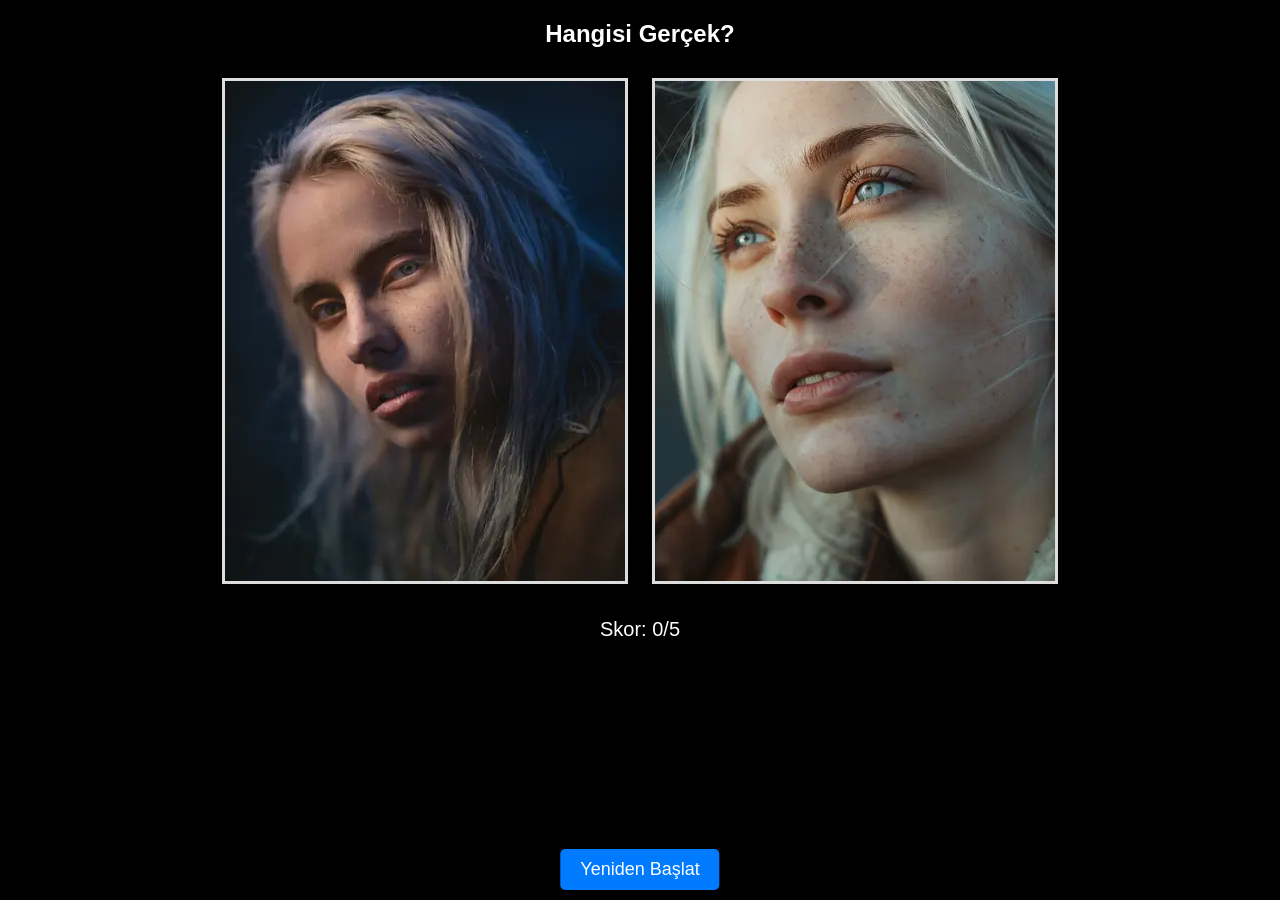
<file: index.html>
<!DOCTYPE html>
<html lang="en">
<head>
    <meta charset="UTF-8">
    <meta http-equiv="X-UA-Compatible" content="IE=edge">
    <meta name="viewport" content="width=device-width, initial-scale=1.0">
    <title>Hangisi Gerçek?</title>
    <link rel="stylesheet" href="style.css">
</head>
<body>
    <div id="game-title">Hangisi Gerçek?</div>
    <div id="photo-container">
        <img id="photo1" src="images/1.webp" onclick="makeChoice('photo1')">
        <img id="photo2" src="images/2.webp" onclick="makeChoice('photo2')">
    </div>
    <div id="result"></div>
    <div id="score">Skor: 0/5</div>
    <button id="restart-button" onclick="restartGame()">Yeniden Başlat</button>

    <script src="script.js"></script>
</body>
</html>
</file>
<file: style.css>
body {
    text-align: center;
    font-family: Arial, sans-serif;
    margin: 0;
    padding: 0;
    background-color: black;
    color: white;
}

#game-title {
    font-size: 24px;
    margin: 20px 0;
    font-weight: bold;
}

#photo-container img {
    width: 400px;
    height: 500px;
    margin: 10px;
    border: 3px solid #ddd;
    box-shadow: 0 4px 8px rgba(0, 0, 0, 0.1);
    cursor: pointer;
    transition: transform 0.3s ease;
}

#photo-container img:hover {
    transform: scale(1.05);
    border-color: #333;
}

#result {
    font-size: 20px;
    margin: 20px 0;
}

#score {
    font-size: 20px;
    margin-bottom: 20px;
}

#restart-button {
    padding: 10px 20px;
    font-size: 18px;
    background-color: #007bff;
    color: white;
    border: none;
    border-radius: 5px;
    cursor: pointer;
    margin-top: 20px;
    position: absolute;
    left: 50%;
    bottom: 10px;
    transform: translateX(-50%);
}
</file>
